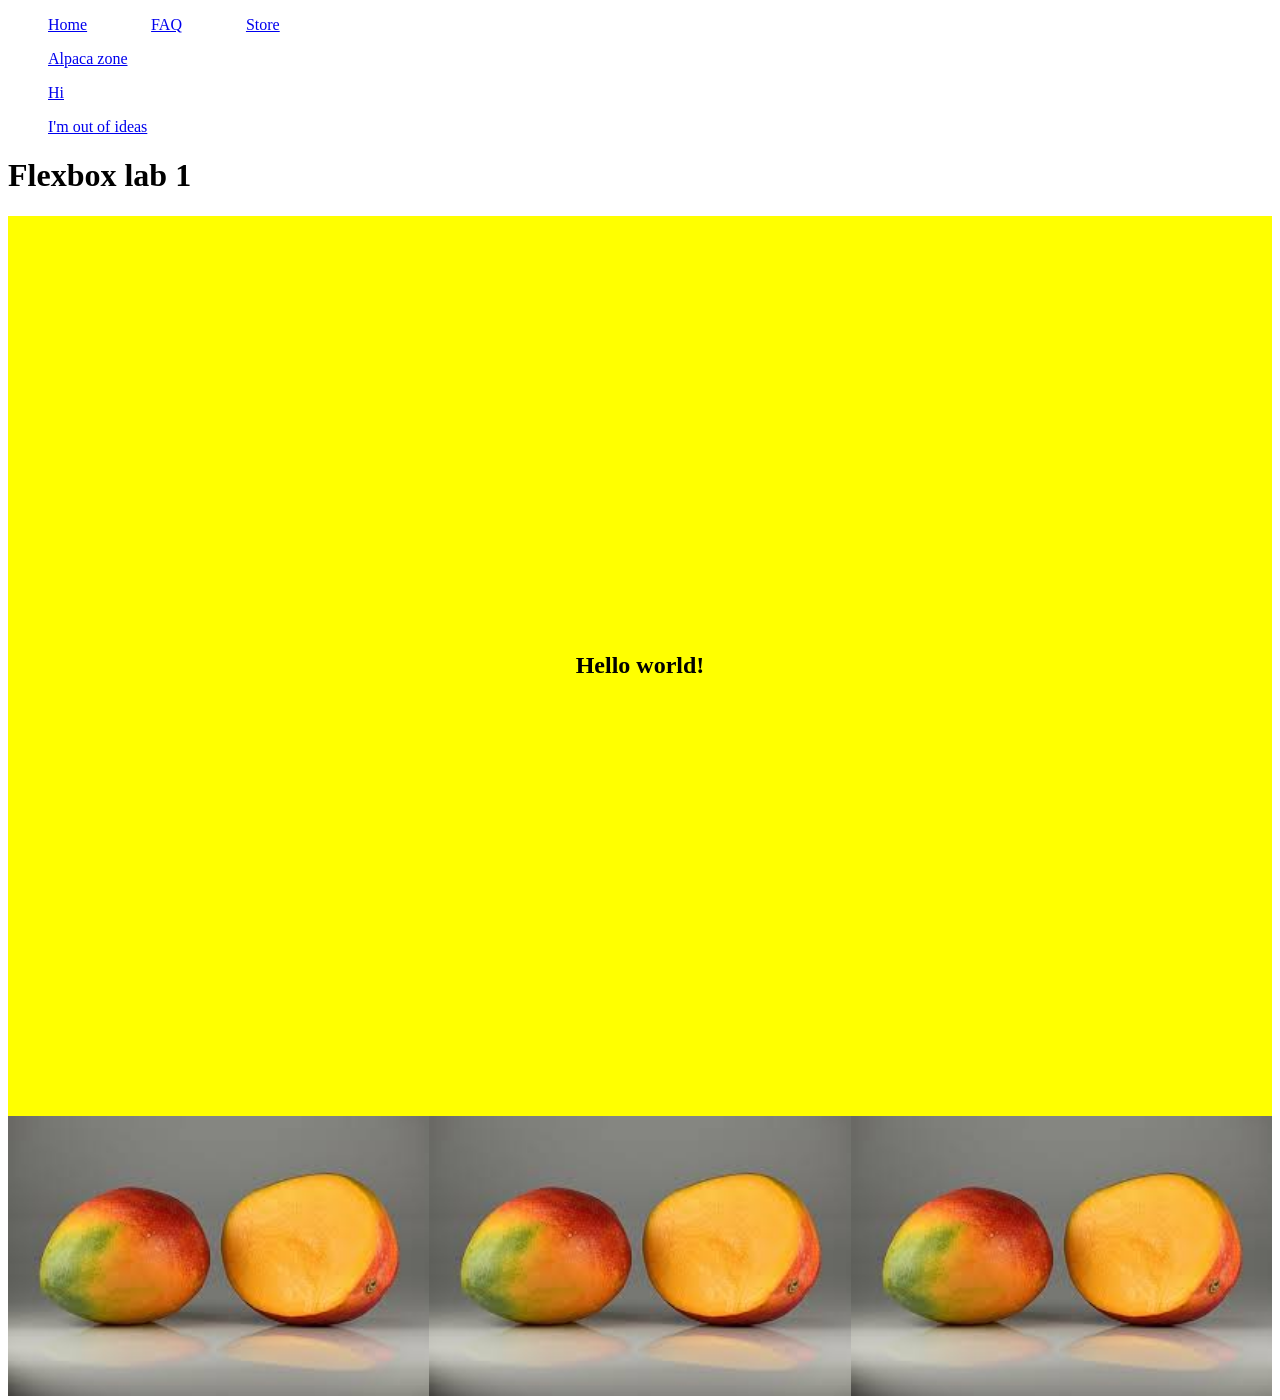
<file: html/flexbox1.html>
<!DOCTYPE html>
<html lang="en">
<head>
    <meta charset="UTF-8">
    <meta name="viewport" content="width=device-width, initial-scale=1.0">
    <title>Document</title>
    <link rel="stylesheet" type="text/css" href="../css/style1.css">
</head>
<nav>
    <ul>
        <li><a href="flexbox1.html">Home</a></li>
        <li><a href="../index.html">FAQ</a></li>
        <li><a href="https://docs.google.com/document/d/1k3bElJezYxp3l05UnqQAFLAYDAniDjw_-fLQUqpYr4Y/edit?tab=t.0#heading=h.rd4hqwws79a0">Store</a></li>
    </ul>
    <div class="vertical">
        <ul>
            <li><a href="flexbox1.html">Alpaca zone</a></li>
            <li><a href="../index.html">Hi</a></li>
            <li><a href="https://docs.google.com/document/d/1k3bElJezYxp3l05UnqQAFLAYDAniDjw_-fLQUqpYr4Y/edit?tab=t.0#heading=h.    rd4hqwws79a0">I'm out of ideas</a></li>
        </ul>
    </div>
</nav>
<body>
    <h1>Flexbox lab 1</h1>
    <main>
        <h2>Hello world!</h2>
    </main>
    <div class="pane">
        <div class="card">
            <img class="mango" src="../images/mangoes.jfif" alt="mango1">
        </div>
        <div class="card">
            <img class="mango" src="../images/mangoes.jfif" alt="mango2">
        </div>
        <div class="card">
            <img class="mango" src="../images/mangoes.jfif" alt="mango3">
        </div>
    </div>
</body>
</html>
</file>
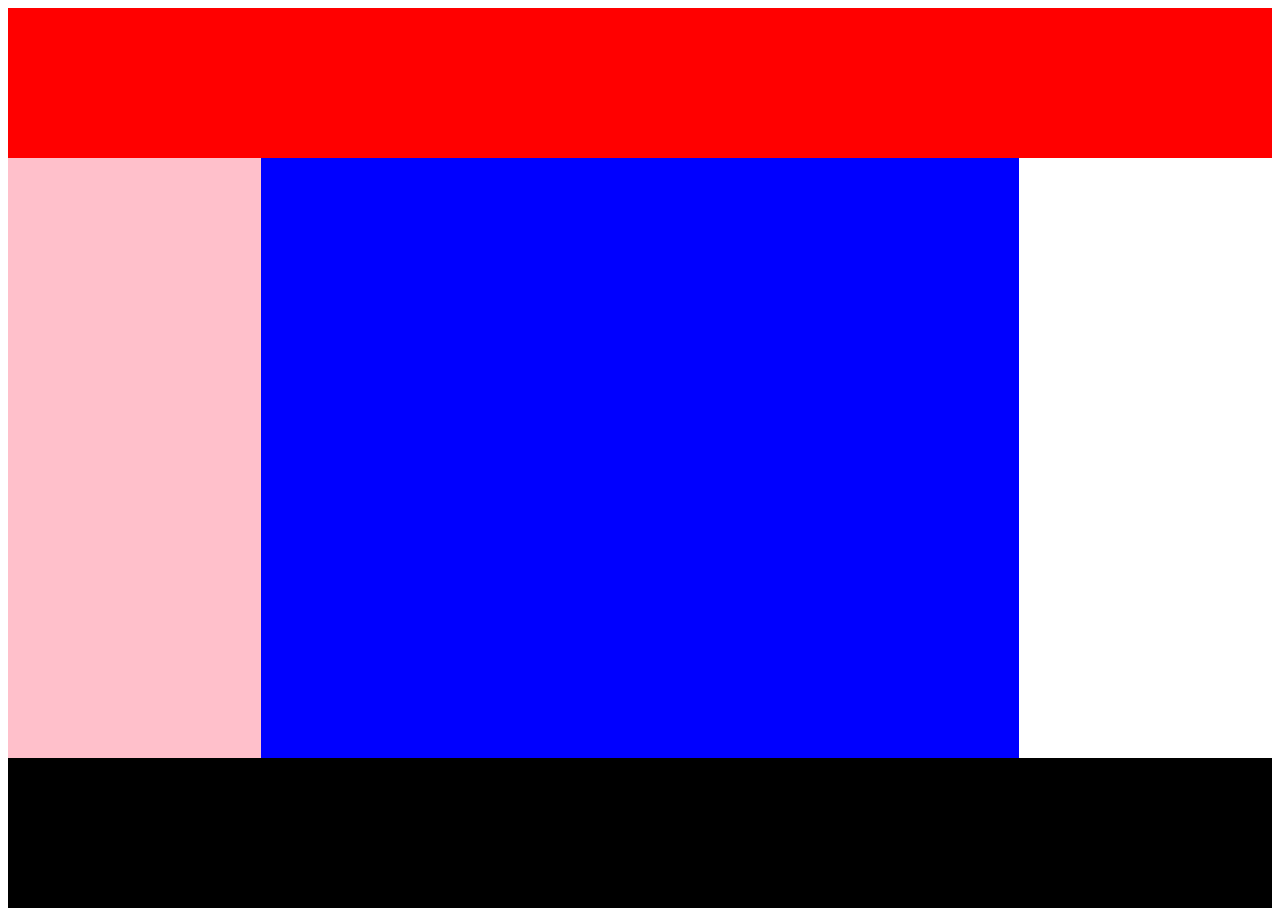
<file: html/flexbox3.html>
<!DOCTYPE html>
<html lang="en">
<head>
    <meta charset="UTF-8">
    <meta name="viewport" content="width=device-width, initial-scale=1.0">
    <title>Document</title>
    <link rel="stylesheet" type="text/css" href="../css/style3.css">
</head>
<body>
    <div class="container">
        <header class="red">

        </header>
        <div class="center">
            <nav class="pink">

            </nav>
            <main class="blue">

            </main>
            <aside class="pinegreen">

            </aside>
        </div>
        <footer class="black">

        </footer>
    </div>
</body>
</html>
</file>
<file: css/style1.css>
html, body {
    height: 100%
}
main {
    background-color: yellow;
    min-height: 100%;
    display: flex;
    flex-direction: row;
    justify-content: center;
    align-items: center;
}

nav ul {
    display: flex;
    flex-direction: row;
    gap: 64px;
    list-style-type: none;
}

.vertical ul {
    display: flex;
    flex-direction: column;
    gap: 16px;
    list-style-type: none;
}

.pane {
    display: flex;
    flex-direction: row;
}

.card {
    flex: 1;
}

.mango {
    width: 100%;
}
</file>
<file: css/style3.css>
body, html {
    height: 100%;
}

.container {
    min-height: 100%;
    display: flex;
    flex-direction: column;
}

header, footer {
    flex:0 0 150px;
}

.center {
    flex: 1;
    display: flex;
    flex-direction: row;
    align-items: stretch;
    justify-content: center;
}

nav, aside {
    flex: 1;
}

main {
    flex: 3;
}

.red {
    background-color: red;
}

.blue {
    background-color: blue;
}

.pink {
    background-color: pink;
}

.palegreen {
    background-color: palegreen;
}

.black {
    background-color: black;
}
</file>
